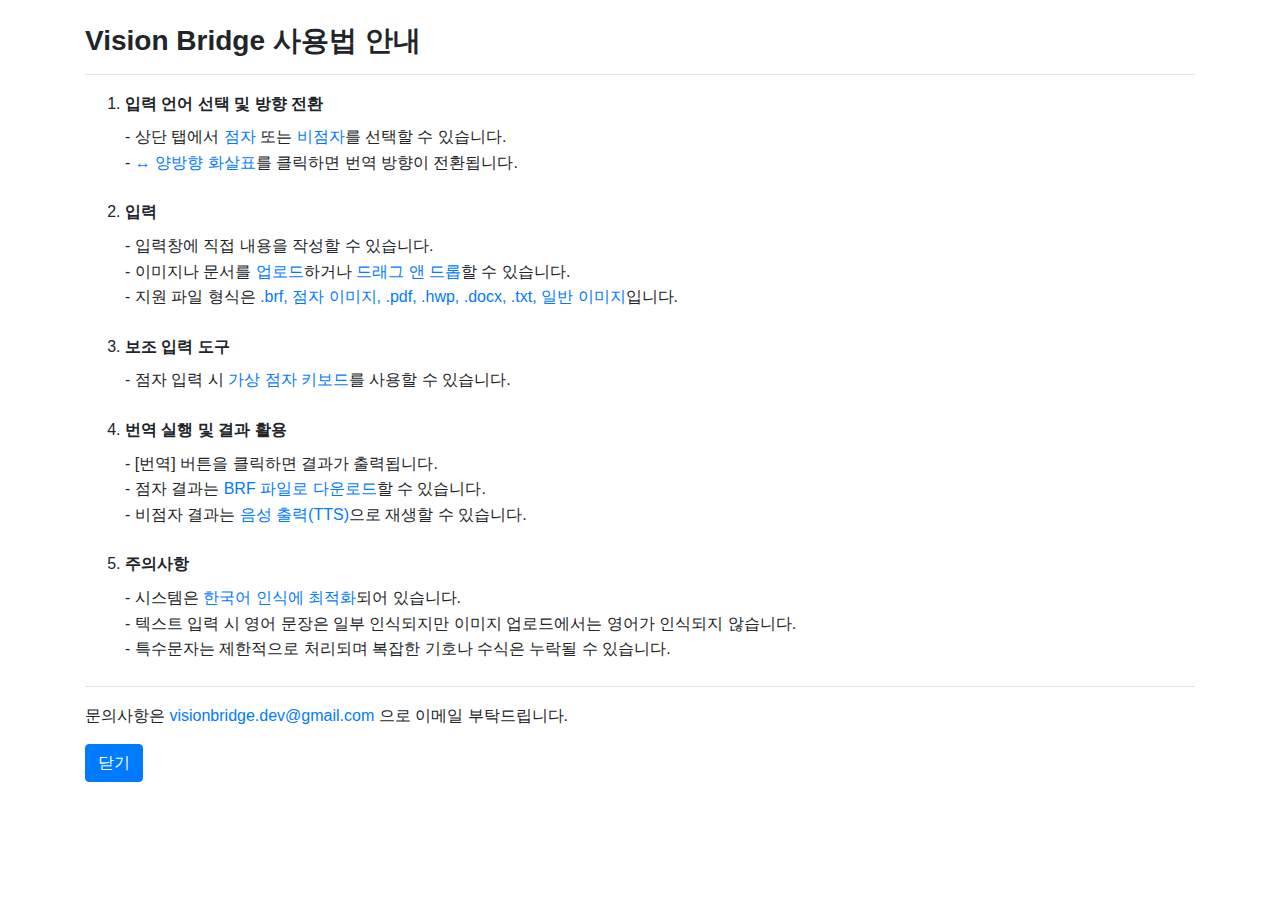
<file: src/main/resources/templates/help.html>
<!DOCTYPE html>
<html lang="ko">
<head>
    <meta charset="UTF-8">
    <meta name="viewport" content="width=device-width, initial-scale=1.0">
    <title>Vision Bridge - 사용법</title>
    <link href="https://stackpath.bootstrapcdn.com/bootstrap/4.5.2/css/bootstrap.min.css" rel="stylesheet">
    <style>
        body {
            font-family: 'Arial', sans-serif;
            line-height: 1.6;
        }
        #usageTitle {
            font-weight: bold;
            margin-bottom: 1rem;
        }
        ol > li {
            margin-bottom: 1.5rem;
        }
        .highlight {
            color: #007bff;
        }
        .subtitle {
            font-weight: bold;
            margin-bottom: 0.5rem;
        }
    </style>
</head>
<body>
<div class="container mt-4">
    <h3 id="usageTitle" tabindex="0">Vision Bridge 사용법 안내</h3>
    <hr aria-hidden="true">
    <ol>
        <li tabindex="0">
            <div class="subtitle">입력 언어 선택 및 방향 전환</div>
            - 상단 탭에서 <span class="highlight">점자</span> 또는 <span class="highlight">비점자</span>를 선택할 수 있습니다.<br>
            - <span class="highlight">↔ 양방향 화살표</span>를 클릭하면 번역 방향이 전환됩니다.
        </li>
        <li tabindex="0">
            <div class="subtitle">입력</div>
            - 입력창에 직접 내용을 작성할 수 있습니다.<br>
            - 이미지나 문서를 <span class="highlight">업로드</span>하거나 <span class="highlight">드래그 앤 드롭</span>할 수 있습니다.<br>
            - 지원 파일 형식은 <span class="highlight">.brf, 점자 이미지, .pdf, .hwp, .docx, .txt, 일반 이미지</span>입니다.
        </li>
        <li tabindex="0">
            <div class="subtitle">보조 입력 도구</div>
            - 점자 입력 시 <span class="highlight">가상 점자 키보드</span>를 사용할 수 있습니다.
        </li>
        <li tabindex="0">
            <div class="subtitle">번역 실행 및 결과 활용</div>
            - [번역] 버튼을 클릭하면 결과가 출력됩니다.<br>
            - 점자 결과는 <span class="highlight">BRF 파일로 다운로드</span>할 수 있습니다.<br>
            - 비점자 결과는 <span class="highlight">음성 출력(TTS)</span>으로 재생할 수 있습니다.
        </li>
        <li tabindex="0">
            <div class="subtitle">주의사항</div>
            - 시스템은 <span class="highlight">한국어 인식에 최적화</span>되어 있습니다.<br>
            - 텍스트 입력 시 영어 문장은 일부 인식되지만 이미지 업로드에서는 영어가 인식되지 않습니다.<br>
            - 특수문자는 제한적으로 처리되며 복잡한 기호나 수식은 누락될 수 있습니다.
        </li>
    </ol>
    <hr aria-hidden="true">
    <p tabindex="0">
        문의사항은 <a href="mailto:visionbridge.dev@gmail.com" aria-label="이메일 visionbridge.dev@gmail.com으로 문의">visionbridge.dev@gmail.com</a> 으로 이메일 부탁드립니다.
    </p>
    <button class="btn btn-primary" onclick="window.close();" aria-label="창 닫기" tabindex="0">닫기</button>
</div>
</body>
</html>
</file>
